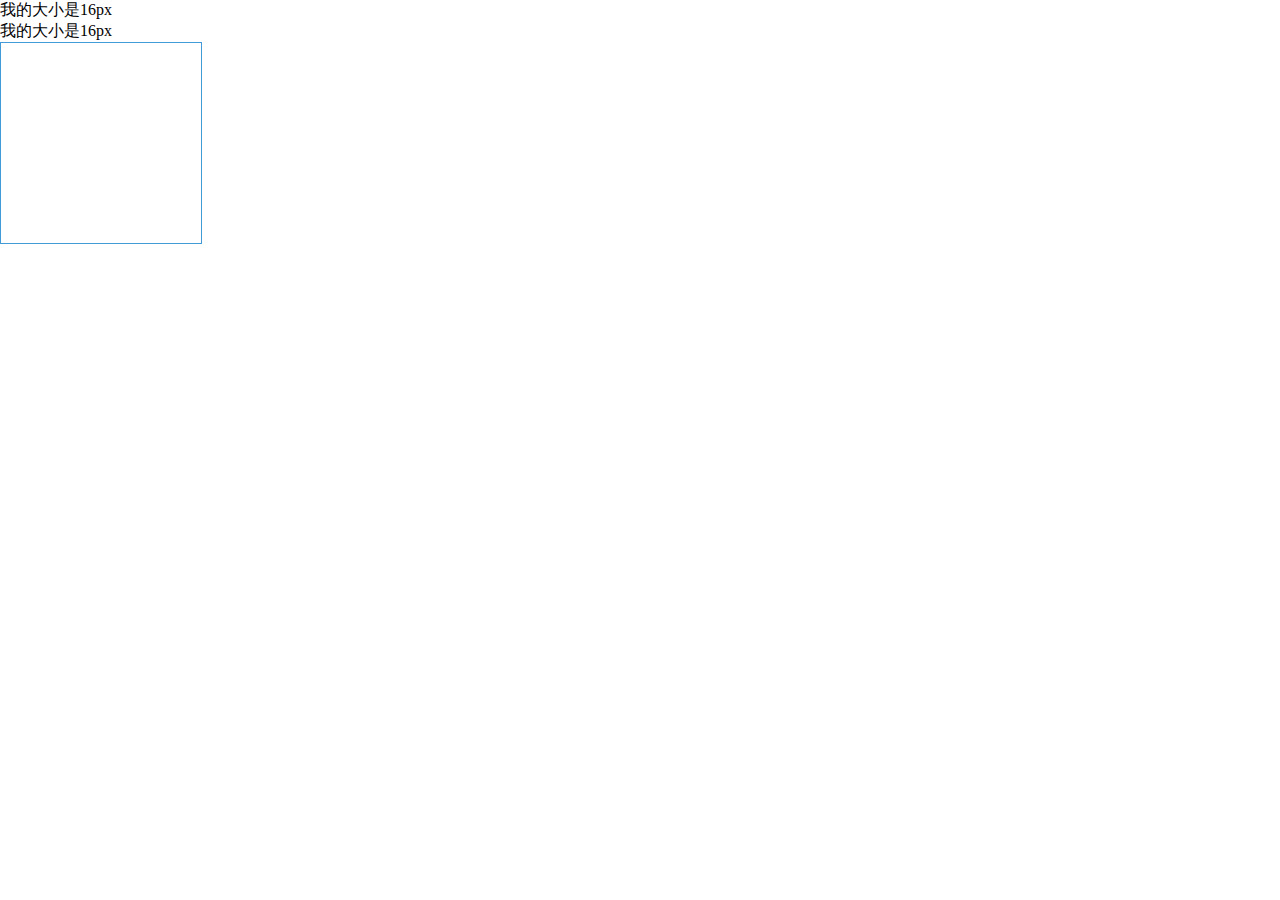
<file: static/testrem.html>
<!DOCTYPE html>
<html>

	<head>
		<meta charset="UTF-8">
		<meta name="viewport" content="width=device-width, user-scalable=no, initial-scale=1.0, minimum-scale=1.0, maximum-scale=1.0, minimal-ui">
		<title></title>
		<style type="text/css">
			/*1rem=100px*/
			
			* {
				margin: 0;
				padding: 0;
				border: 0;
			}
			
			html {
				font-size: 6.25em;
				height: 100%;
				-webkit-text-size-adjust: 100%;
				-ms-text-size-adjust: 100%;
				-webkit-font-smoothing: antialiased;
				-webkit-text-size-adjust: 100%;
			}
			/*body {
				font-size: 0.12rem;
				line-height: 1;
			}*/
		</style>
	</head>

	<body>
		<p style="font-size: .16rem;">我的大小是16px</p>
		<p style="font-size: 16px;">我的大小是16px</p>
		<div style="width: 2rem;height: 2rem;border: .01rem solid #429BD6;"></div>
	</body>

</html>
</file>
